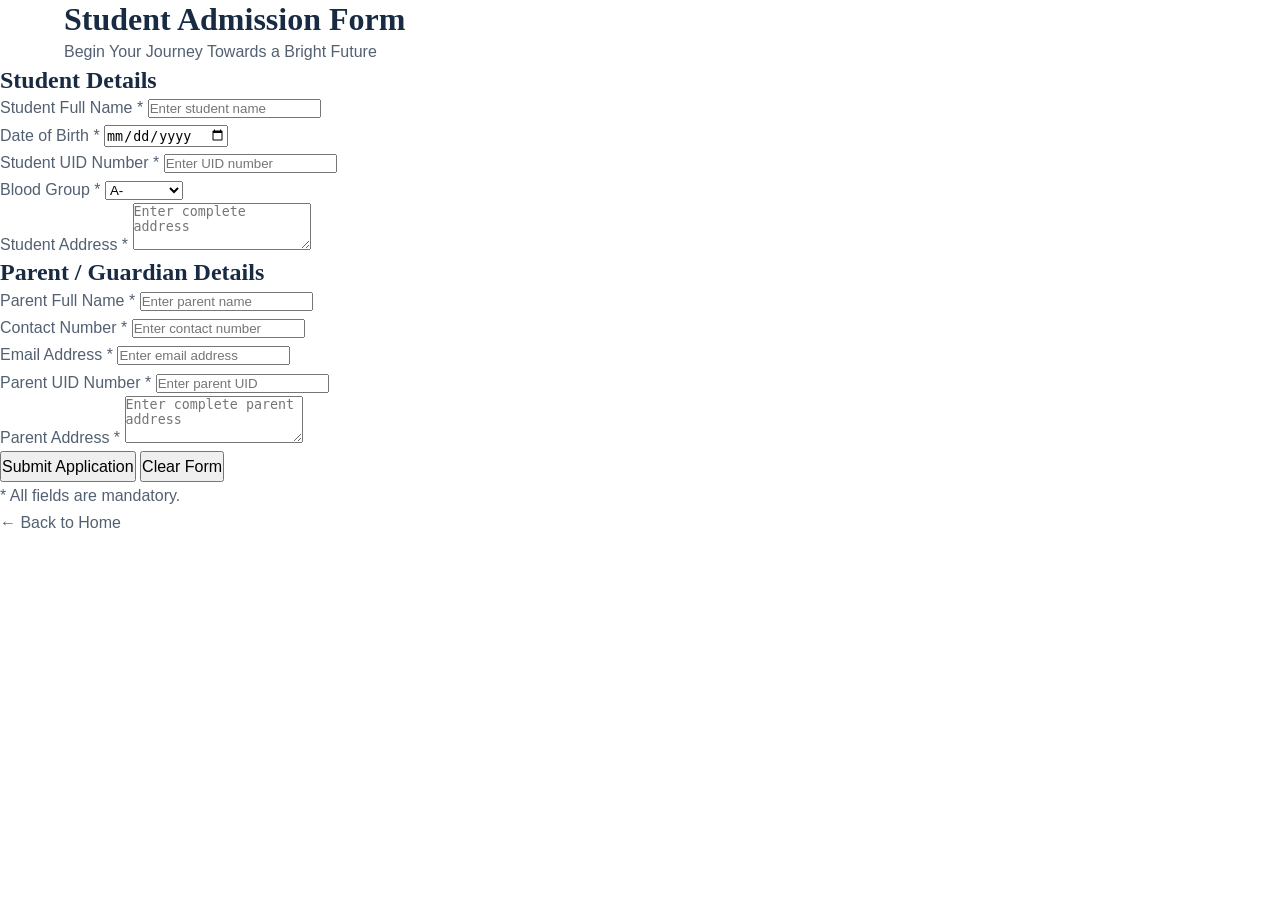
<file: git/admission.html>
<!DOCTYPE html>
<html lang="en">
<head>
    <meta charset="UTF-8">
    <meta name="viewport" content="width=device-width, initial-scale=1.0">
    <title>Student Admission | School Website</title>

    <!-- Same CSS file used by index.html -->
    <link rel="stylesheet" href="style.css">
</head>

<body>

    <header class="admission-header">
        <div class="container">
            <h1>Student Admission Form</h1>
            <p>Begin Your Journey Towards a Bright Future</p>
        </div>
    </header>

    <main class="admission-container">

        <form class="admission-form" action="#" method="post">

            <!-- Student Details -->
            <section class="form-section">
                <h2>Student Details</h2>

                <div class="form-grid">

                    <div class="form-group">
                        <label for="studentName">Student Full Name *</label>
                        <input type="text" id="studentName"
                               name="studentName"
                               placeholder="Enter student name" required>
                    </div>

                    <div class="form-group">
                        <label for="dob">Date of Birth *</label>
                        <input type="date" id="dob"
                               name="dob" required>
                    </div>

                    <div class="form-group">
                        <label for="studentUID">Student UID Number *</label>
                        <input type="text" id="studentUID"
                               name="studentUID"
                               placeholder="Enter UID number"
                               required maxlength="12">
                    </div>

                    <div class="form-group">
                        <label for="bloodGroup">Blood Group *</label>
                        <select id="bloodGroup" name="bloodGroup" required>
                            <option>A-</option>
                            <option>B+</option>
                            <option>B-</option>
                            <option>AB+</option>

                            <option>AB-</option>
                            <option>O+</option>
                            <option>O-</option>
                            <option>Unknown</option>
                        </select>
                    </div>


                    <div class="form-group full-width">
                        <label for="studentAddress">Student Address *</label>
                        <textarea id="studentAddress"
                                  name="studentAddress"
                                  placeholder="Enter complete address"
                                  rows="3" required></textarea>
                    </div>

                </div>
            </section>

            <!-- Parent Details -->
            <section class="form-section">
                <h2>Parent / Guardian Details</h2>

                <div class="form-grid">

                    <div class="form-group">
                        <label for="parentName">Parent Full Name *</label>
                        <input type="text" id="parentName"
                               name="parentName"
                               placeholder="Enter parent name" required>
                    </div>

                    <div class="form-group">
                        <label for="parentContact">Contact Number *</label>
                        <input type="tel" id="parentContact"
                               name="parentContact"
                               placeholder="Enter contact number"
                               pattern="[0-9]{10}"
                               maxlength="10" required>
                    </div>

                    <div class="form-group">
                        <label for="parentEmail">Email Address *</label>
                        <input type="email" id="parentEmail"
                               name="parentEmail"
                               placeholder="Enter email address" required>
                    </div>

                    <div class="form-group">
                        <label for="parentUID">Parent UID Number *</label>
                        <input type="text" id="parentUID"
                               name="parentUID"
                               placeholder="Enter parent UID"
                               maxlength="12" required>
                    </div>

                    <div class="form-group full-width">
                        <label for="parentAddress">Parent Address *</label>
                        <textarea id="parentAddress"
                                  name="parentAddress"
                                  placeholder="Enter complete parent address"
                                  rows="3" required></textarea>
                    </div>

                </div>
            </section>

            <!-- Buttons -->
            <div class="form-buttons">

                <button type="submit" class="submit-btn">
                    Submit Application
                </button>

                <button type="reset" class="clear-btn">
                    Clear Form
                </button>

            </div>

            <p class="form-note">* All fields are mandatory.</p>

        </form>

        <div class="back-home">
            <a href="index.html">← Back to Home</a>
        </div>

    </main>

</body>
</html>
</file>
<file: git/style.css>
/* ==============================
   1. GLOBAL STYLES
============================== */

:root {
  --navy: #142b49;
  --navy-dark: #0c1d33;
  --gold: #d6a84f;
  --gold-light: #f4e6c8;
  --cream: #faf8f3;
  --white: #ffffff;
  --text: #526071;
  --heading: #182b42;
  --border: #e8e7e2;
  --shadow: 0 12px 35px rgba(20, 43, 73, 0.09);
}

* {
  margin: 0;
  padding: 0;
  box-sizing: border-box;
}

html {
  scroll-behavior: smooth;
  scroll-padding-top: 85px;
}

body {
  font-family: "DM Sans", sans-serif;
  color: var(--text);
  background: var(--white);
  line-height: 1.7;
}

img {
  display: block;
  width: 100%;
  object-fit: cover;
}

a {
  text-decoration: none;
  color: inherit;
}

button {
  font: inherit;
}

.container {
  width: min(1160px, 90%);
  margin: 0 auto;
}

.section {
  padding: 100px 0;
}

h1,
h2,
h3 {
  font-family: "Playfair Display", serif;
  color: var(--heading);
  line-height: 1.2;
}

.section-tag,
.eyebrow {
  color: var(--gold);
  font-size: 12px;
  font-weight: 700;
  letter-spacing: 2px;
  margin-bottom: 16px;
}

.section-heading {
  max-width: 680px;
  text-align: center;
  margin: 0 auto 48px;
}

.section-heading h2,
.about-content h2,
.admission-content h2 {
  font-size: clamp(32px, 4vw, 45px);
  margin-bottom: 18px;
}

.section-heading h2 span,
.about-content h2 span,
.admission-content h2 span {
  color: var(--gold);
}

.section-heading > p:last-child {
  max-width: 590px;
  margin: 0 auto;
}

/* ==============================
   2. TOP BAR
============================== */

.topbar {
  background: var(--navy-dark);
  color: var(--white);
  font-size: 12px;
  padding: 8px 0;
}

.topbar-content {
  display: flex;
  align-items: center;
  justify-content: space-between;
  gap: 15px;
}

.topbar-content a {
  color: var(--gold);
  font-weight: 700;
}

  margin-left: 5px;
}


/* ==============================
   3. HEADER & NAVIGATION
============================== */


.header {
  position: sticky;

  top: 0;

  z-index: 1000;
  background: var(--white);
  box-shadow: 0 3px 18px rgba(0, 0, 0, 0.05);

}


.nav-container {
  min-height: 82px;
  display: flex;
  align-items: center;

  justify-content: space-between;
  gap: 25px;

}


.logo {
  display: flex;
  align-items: center;
  gap: 11px;
  color: var(--navy);
  flex-shrink: 0;

}

.logo-icon {
  width: 44px;

  height: 44px;
  display: grid;
  place-items: center;

  border: 2px solid var(--gold);
  color: var(--gold);
  font-family: "Playfair Display", serif;

  font-weight: 800;
  font-size: 17px;

}


.logo-text {
  display: flex;
  flex-direction: column;
  line-height: 1.25;
}

.logo-text strong {
  font-size: 14px;
  letter-spacing: 1px;
}

.logo-text small {
  color: var(--gold);
  font-size: 10px;
  letter-spacing: 3px;
  margin-top: 3px;
}

.nav-menu {
  display: flex;
  align-items: center;
  gap: 30px;
}

.nav-menu a {
  color: var(--navy);
  font-size: 13px;
  font-weight: 600;
  transition: color 0.3s ease;
}

.nav-menu a:hover {
  color: var(--gold);
}

.nav-menu .nav-contact {
  background: var(--navy);
  color: var(--white);
  padding: 12px 20px;
  transition: background 0.3s ease;
}

.nav-menu .nav-contact:hover {
  background: var(--gold);
  color: var(--navy-dark);
}

.menu-toggle {
  display: none;
  width: 42px;
  height: 42px;
  background: transparent;
  border: 1px solid var(--border);
  cursor: pointer;
  padding: 10px;
}

.menu-toggle span {
  display: block;
  height: 2px;
  background: var(--navy);
  margin: 5px 0;
  transition: 0.3s ease;
}

/* ==============================
   4. HERO SECTION
============================== */

.hero {
  min-height: 630px;
  position: relative;
  display: flex;
  align-items: center;
  background:
    url("https://images.unsplash.com/photo-1580582932707-520aed937b7b?auto=format&fit=crop&w=2000&q=90")
    center 45% / cover no-repeat;
  overflow: hidden;
}

.hero-overlay {
  position: absolute;
  inset: 0;
  background: linear-gradient(
    90deg,
    rgba(8, 24, 43, 0.94) 0%,
    rgba(8, 24, 43, 0.78) 48%,
    rgba(8, 24, 43, 0.22) 100%
  );
}

.hero-content {
  position: relative;
  z-index: 1;
  padding-top: 65px;
  padding-bottom: 85px;
  animation: heroEnter 0.9s ease both;
}

.hero .eyebrow {
  color: var(--gold);
}

.hero h1 {
  color: var(--white);
  font-size: clamp(42px, 6vw, 70px);
  max-width: 760px;
  margin-bottom: 22px;
  line-height: 1.13;
}

.hero h1 span {
  color: var(--gold);
}

.hero-description {
  color: rgba(255, 255, 255, 0.85);
  max-width: 540px;
  font-size: 16px;
  margin-bottom: 32px;
}

.hero-buttons {
  display: flex;
  flex-wrap: wrap;
  gap: 14px;
}

.btn {
  display: inline-flex;
  align-items: center;
  justify-content: center;
  min-height: 49px;
  padding: 13px 23px;
  font-size: 13px;
  font-weight: 700;
  transition: all 0.3s ease;
}

.btn-primary {
  background: var(--gold);
  color: var(--navy-dark);
  border: 1px solid var(--gold);
}

.btn-primary:hover {
  background: var(--white);
  border-color: var(--white);
  transform: translateY(-3px);


/* =====================================
   STUDENT ADMISSION PAGE
===================================== */

.admission-header {
    text-align: center;
    padding: 55px 20px;
}

.admission-header h1 {
    font-size: 36px;
    margin-bottom: 10px;
}

.admission-header p {
    font-size: 16px;
}

.admission-container {
    width: 90%;
    max-width: 1000px;
    margin: 40px auto;
}

.admission-form {
    padding: 35px;
    border-radius: 12px;
    background: white;
    box-shadow: 0 5px 20px rgba(0, 0, 0, 0.10);
}

.form-section {
    margin-bottom: 35px;
}

.form-section h2 {
    font-size: 23px;
    margin-bottom: 22px;
    padding-bottom: 12px;
    border-bottom: 2px solid #e5e5e5;
}

.form-grid {
    display: grid;
    grid-template-columns: repeat(2, minmax(0, 1fr));
    gap: 22px;
}

.form-group {
    display: flex;
    flex-direction: column;
    min-width: 0;
}

.form-group.full-width {
    grid-column: 1 / -1;
}

.form-group label {
    font-weight: 600;
    margin-bottom: 8px;
}

.form-group input,
.form-group select,
.form-group textarea {
    width: 100%;
    box-sizing: border-box;
    padding: 13px;
    border: 1px solid #ccc;
    border-radius: 6px;
    font-size: 15px;
    font-family: inherit;
    outline: none;
    transition: 0.3s;
}

.form-group input:focus,
.form-group select:focus,
.form-group textarea:focus {
    border-color: #3498db;
    box-shadow: 0 0 5px rgba(52, 152, 219, 0.25);
}

.form-group textarea {
    resize: vertical;
}

.form-buttons {
    display: flex;
    justify-content: center;
    gap: 18px;
    margin-top: 30px;
}

.submit-btn,
.clear-btn {
    padding: 13px 30px;
    border: none;
    border-radius: 6px;
    font-size: 16px;
    font-weight: 600;
    cursor: pointer;
    transition: 0.3s;
}

.submit-btn {
    background: #3498db;
    color: white;
}

.submit-btn:hover {
    background: #217dbb;
}

.clear-btn {
    background: #e74c3c;
    color: white;
}

.clear-btn:hover {
    background: #c0392b;
}

.form-note {
    text-align: center;
    margin-top: 20px;
    font-size: 13px;
    color: #666;
}

.back-home {
    text-align: center;
    margin: 25px 0;
}

.back-home a {
    text-decoration: none;
    font-weight: 600;
}

/* Responsive design */

@media (max-width: 650px) {

    .admission-form {
        padding: 22px 16px;
    }

    .form-grid {
        grid-template-columns: 1fr;
    }

    .form-group.full-width {
        grid-column: auto;
    }

    .admission-header h1 {
        font-size: 27px;
    }

    .form-buttons {
        flex-direction: column;
    }

    .submit-btn,
    .clear-btn {
        width: 100%;
    }
}
</file>
